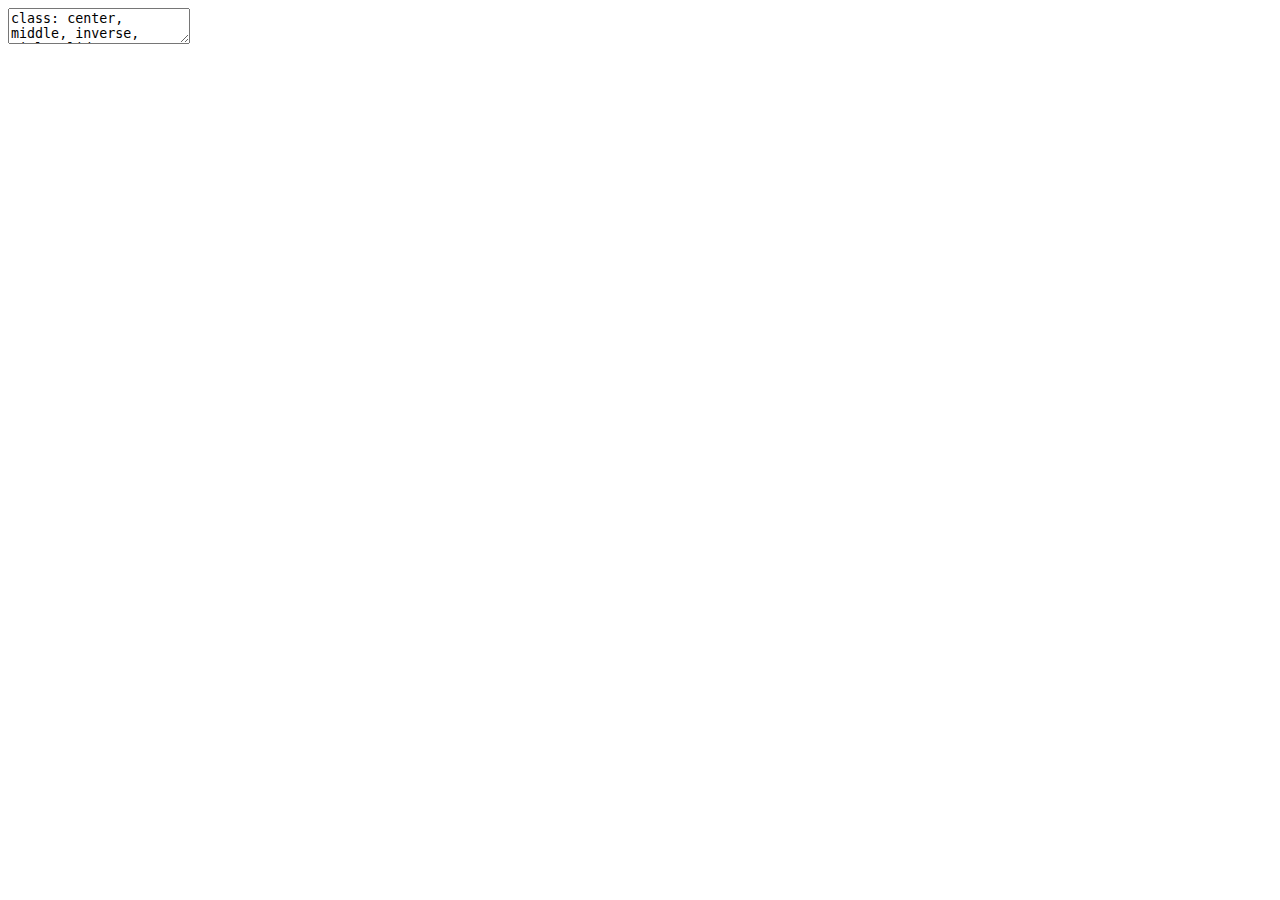
<file: static/slides/xaringan.html>
<!DOCTYPE html>
<html>
  <head>
    <title>Presentation Ninja</title>
    <meta charset="utf-8">
    <meta name="author" content="Yihui Xie" />
    <link href="libs/remark-css/example.css" rel="stylesheet" />
  </head>
  <body>
    <textarea id="source">
class: center, middle, inverse, title-slide

# Presentation Ninja
## ⚔<br/>with xaringan (in blogdown)
### Yihui Xie
### 2017/07/28

---




background-image: url(https://upload.wikimedia.org/wikipedia/commons/b/be/Sharingan_triple.svg)

???

Image credit: [Wikimedia Commons](https://commons.wikimedia.org/wiki/File:Sharingan_triple.svg)

---
class: center, middle

# xaringan

### /ʃæ.'riŋ.ɡæn/

---
class: inverse, center, middle

# Get Started

---

# Hello World

Install the **xaringan** package from [Github](https://github.com/yihui/xaringan):


```r
devtools::install_github("yihui/xaringan")
```

--

You are recommended to use the [RStudio IDE](https://www.rstudio.com/products/rstudio/), but you do not have to.

- Create a new R Markdown document from the menu `File -&gt; New File -&gt; R Markdown -&gt; From Template -&gt; Ninja Presentation`;&lt;sup&gt;1&lt;/sup&gt;

--

- Click the `Knit` button to compile it;

--

- or use the [RStudio Addin](https://rstudio.github.io/rstudioaddins/)&lt;sup&gt;2&lt;/sup&gt; "Infinite Moon Reader" to live preview the slides (every time you update and save the Rmd document, the slides will be automatically reloaded in RStudio Viewer.

.footnote[
[1] 中文用户请看[这份教程](http://slides.yihui.name/xaringan/zh-CN.html)

[2] See [#2](https://github.com/yihui/xaringan/issues/2) if you do not see the template or addin in RStudio.
]

---
background-image: url(https://github.com/yihui/xaringan/releases/download/v0.0.2/karl-moustache.jpg)
background-position: 50% 50%
class: center, bottom, inverse

# You only live once!

---

class: center, middle

# Thanks!

Slides created via the R package [**xaringan**](https://github.com/yihui/xaringan).

The chakra comes from [remark.js](https://remarkjs.com), [**knitr**](http://yihui.name/knitr), and [R Markdown](https://rmarkdown.rstudio.com).
    </textarea>
<script src="https://remarkjs.com/downloads/remark-latest.min.js"></script>
<script>var slideshow = remark.create({
"highlightStyle": "github",
"countIncrementalSlides": false
});
if (window.HTMLWidgets) slideshow.on('afterShowSlide', function (slide) {window.dispatchEvent(new Event('resize'));});
(function() {var d = document, s = d.createElement("style"), r = d.querySelector(".remark-slide-scaler"); if (!r) return; s.type = "text/css"; s.innerHTML = "@page {size: " + r.style.width + " " + r.style.height +"; }"; d.head.appendChild(s);})();</script>

  </body>
</html>
</file>
<file: static/slides/libs/remark-css/example.css>
@import url(https://fonts.googleapis.com/css?family=Yanone+Kaffeesatz);
@import url(https://fonts.googleapis.com/css?family=Droid+Serif:400,700,400italic);
@import url(https://fonts.googleapis.com/css?family=Source+Code+Pro:400,700);

body { font-family: 'Droid Serif', 'Palatino Linotype', 'Book Antiqua', Palatino, 'Microsoft YaHei', 'Songti SC', serif; }
h1, h2, h3 {
  font-family: 'Yanone Kaffeesatz';
  font-weight: normal;
}
a, a > code {
  color: rgb(249, 38, 114);
  text-decoration: none;
}
.footnote {
  position: absolute;
  bottom: 3em;
  padding-right: 4em;
  font-size: 90%;
}
.remark-code, .remark-inline-code { font-family: 'Source Code Pro', 'Lucida Console', Monaco, monospace; }
.remark-code-line-highlighted     { background-color: #ffff88; }

.inverse {
  background-color: #272822;
  color: #d6d6d6;
  text-shadow: 0 0 20px #333;
}
.inverse h1, .inverse h2, .inverse h3 {
  color: #f3f3f3;
  line-height: 1.0em;
}
/* Two-column layout */
.left-column {
  color: #777;
  width: 20%;
  height: 92%;
  float: left;
}
.left-column h2:last-of-type, .left-column h3:last-child {
  color: #000;
}
.right-column {
  width: 75%;
  float: right;
  padding-top: 1em;
}
.pull-left {
  float: left;
  width: 47%;
}
.pull-right {
  float: right;
  width: 47%;
}
.pull-right ~ * {
  clear: both;
}
img, video, iframe {
  max-width: 100%;
}
blockquote {
  border-left: solid 5px lightgray;
  padding-left: 1em;
}
table {
  margin: auto;
  border-top: 1px solid #666;
  border-bottom: 1px solid #666;
}
table thead th { border-bottom: 1px solid #ddd; }
th, td { padding: 5px; }
thead, tfoot, tr:nth-child(even) { background: #eee }

@page { margin: 0; }
@media print {
  .remark-slide-scaler {
    width: 100% !important;
    height: 100% !important;
    transform: scale(1) !important;
    top: 0 !important;
    left: 0 !important;
  }
}
</file>
